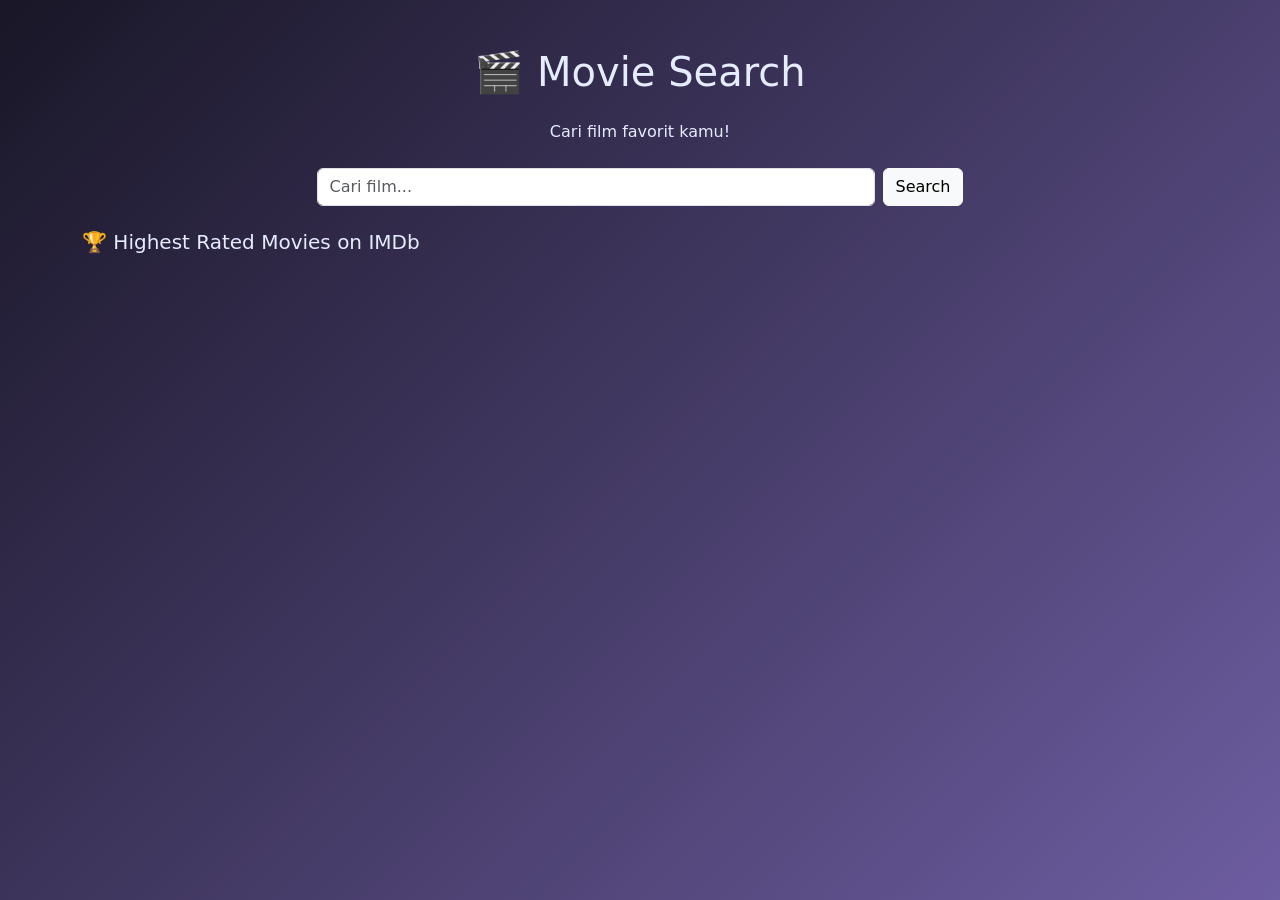
<file: tugas1IAE_LintangMetyaputri_102022430067/index.html>
<!DOCTYPE html>
<html lang="en">
<head>
    <meta charset="UTF-8">
    <title>Movie Search</title>
    <link href="https://cdn.jsdelivr.net/npm/bootstrap@5.3.0/dist/css/bootstrap.min.css" rel="stylesheet">
    <link rel="stylesheet" href="style.css">
</head>
<body style="background: linear-gradient(135deg, #191627, #6D5DA1); min-height: 100vh; margin: 0; color: #E6ECFF">
    <div class="container py-5">
        <h1 class="text-center mb-4">🎬 Movie Search</h1>
        <p class="text-center mb-4">Cari film favorit kamu!</p>

        <div class="d-flex justify-content-center mb-4">
            <input id="searchInput" type="text" class="form-control w-50 me-2" placeholder="Cari film...">
            <button onclick="searchMovie()" class="btn btn-light">Search</button>
        </div>

        <h5 id="sectionTitle" class="mb-3">🏆 Highest Rated Movies on IMDb</h5>
        <div id="movies" class="row g-4"></div>
    </div>

    <div id="toast"></div>

    <script src="script.js"></script>
</body>
</html>
</file>
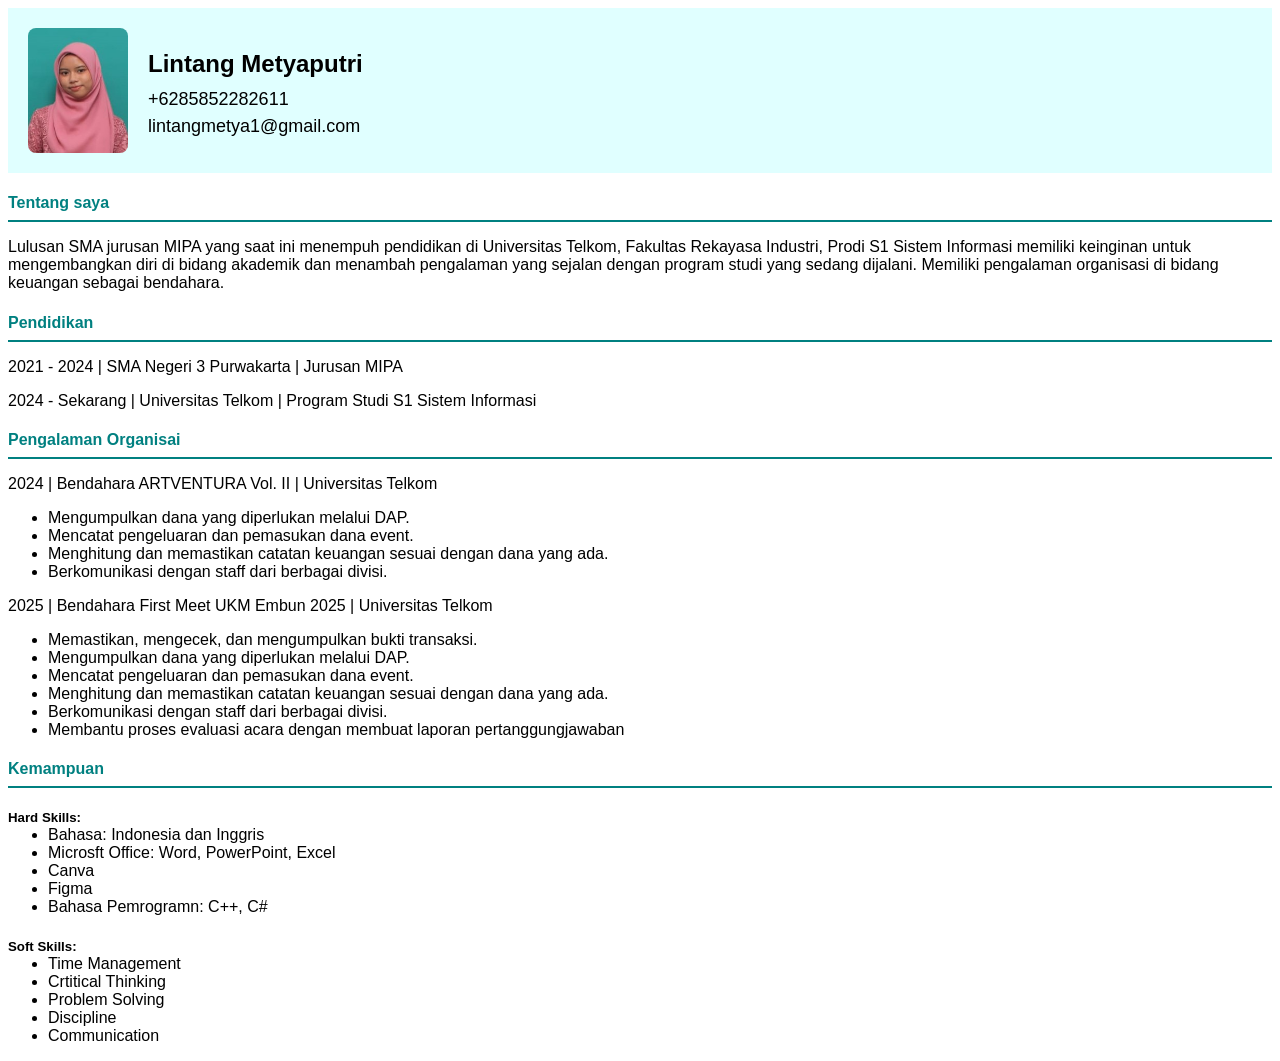
<file: cv_lintangmetyaputri.html>
<!DOCTYPE html>
<html lang="en">
<head>
    <meta charset="UTF-8">
    <meta name="viewport" content="width=device-width, initial-scale=1.0">
    <title>CV LINTANG METYAPUTRI</title>
     <link rel="stylesheet" href="susun.css">
</head>
<body>
    <div class="isi">
    <img src="gambar/edit.jpg" alt="Lintang Metyaputri">
    <div class="text">
    <h2>Lintang Metyaputri</h2>
    <p>+6285852282611</p>
    <p>lintangmetya1@gmail.com</p>
    </div>
    </div>

    <h4>Tentang saya</h4>
    <hr>
    <p>
        Lulusan SMA jurusan MIPA yang saat ini menempuh pendidikan di Universitas Telkom, Fakultas Rekayasa Industri, Prodi S1 Sistem Informasi memiliki keinginan untuk mengembangkan diri di bidang akademik dan menambah pengalaman yang sejalan dengan program studi yang sedang dijalani. Memiliki pengalaman organisasi di bidang keuangan sebagai bendahara.  
    </p>

    <h4>Pendidikan</h4>
    <hr>
    <p>2021 - 2024 | SMA Negeri 3 Purwakarta | Jurusan MIPA</p>
    <p>2024 - Sekarang | Universitas Telkom | Program Studi S1 Sistem Informasi</p>

    <h4>Pengalaman Organisai</h4>
    <hr>
    <p>2024 | Bendahara ARTVENTURA Vol. II | Universitas Telkom</p>
    <ul>
        <li>Mengumpulkan dana yang diperlukan melalui DAP.</li>
        <li>Mencatat pengeluaran dan pemasukan dana event.</li>
        <li>Menghitung dan memastikan catatan keuangan sesuai dengan dana yang ada.</li>
        <li>Berkomunikasi dengan staff dari berbagai divisi.</li>
    </ul>
    <p>2025 | Bendahara First Meet UKM Embun 2025 | Universitas Telkom</p>
    <ul>
        <li>Memastikan, mengecek, dan mengumpulkan bukti transaksi.</li>
        <li>Mengumpulkan dana yang diperlukan melalui DAP.</li>
        <li>Mencatat pengeluaran dan pemasukan dana event.</li>
        <li>Menghitung dan memastikan catatan keuangan sesuai dengan dana yang ada.</li>
        <li>Berkomunikasi dengan staff dari berbagai divisi.</li>
        <li>Membantu proses evaluasi acara dengan membuat laporan pertanggungjawaban</li>
    </ul>

    <h4>Kemampuan</h4>
    <hr>
    <h5>Hard Skills:</h5>
    <ul>
        <li>Bahasa: Indonesia dan Inggris</li>
        <li>Microsft Office: Word, PowerPoint, Excel</li>
        <li>Canva</li>
        <li>Figma</li>
        <li>Bahasa Pemrogramn: C++, C#</li>
    </ul>
    <h5>Soft Skills:</h5>
    <ul>
        <li>Time Management</li>
        <li>Crtitical Thinking</li>
        <li>Problem Solving</li>
        <li>Discipline</li>
        <li>Communication</li>
    </ul>
</body>
</html>
</file>
<file: tugas1IAE_LintangMetyaputri_102022430067/style.css>
/* style pop up*/
#toast {
    position: fixed;
    bottom: 30px;
    right: 30px;
    background: #333;
    color: #fff;
    padding: 12px 20px;
    border-radius: 10px;
    opacity: 0;
    transition: opacity 0.4s;
    z-index: 9999;
    font-size: 14px;
}
#toast.show { opacity: 1; }

/* style button favorit*/
.fav-btn {
    border: 1px solid #6D5DA1;
    border-radius: 4px;
    background: none;
    font-size: 1.2rem;
    padding: 2px 8px;
    cursor: pointer;
    transition: border-color 0.2s;
}
.fav-btn.active { border-color: red; }
</file>
<file: susun.css>
.isi {
  display: flex;
  align-items: center; /* Sejajarkan tengah vertikal */
  gap: 20px;           /* Jaradi */
  padding: 20px;
  background-color: lightcyan;
}

.isi img {
  width: 100px;
  height: auto;
  border-radius: 8px;
}

.text h2 {
  font-size: 24px;
  line-height: 1;
  font-family: Arial, Helvetica, sans-serif
}
.text p {
  font-size: 18px;
  max-width: 400px;
  line-height: 0.5;
  font-family: Arial, Helvetica, sans-serif
}

hr {
    border: 1px solid teal
}
h4 {
    margin-bottom: 1px;
    color: teal;
    font-family: Arial, Helvetica, sans-serif
}

h5 {
    margin-bottom: 1px;
    font-family: Arial, Helvetica, sans-serif
}

ul {
    margin-top: 1px;
    font-family: Arial, Helvetica, sans-serif
}

p {
    font-family: Arial, Helvetica, sans-serif
}
</file>
